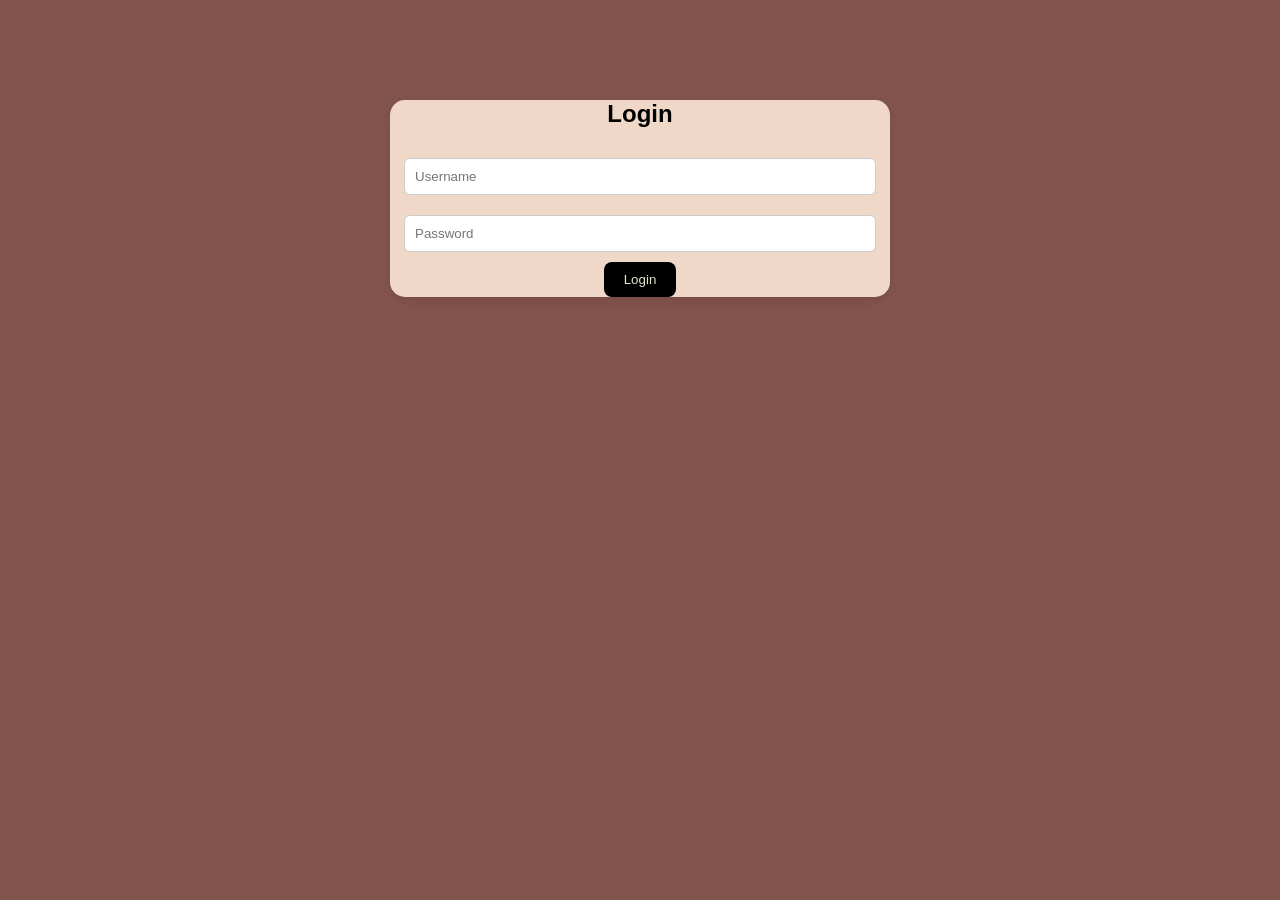
<file: index.html>
<!DOCTYPE html>
<html>
<head>
  <title>Login</title>
  <link rel="stylesheet" href="style.css">
</head>
<body>

<div class="container">
  <h2>Login</h2>

  <input type="text" id="user" placeholder="Username">
  <input type="password" id="pass" placeholder="Password">

  <button class="btn" onclick="login()">Login</button>

  <p id="error" style="color:red; margin-top:10px;"></p>
</div>

<script src="script.js"></script>
</body>
</html>
</file>
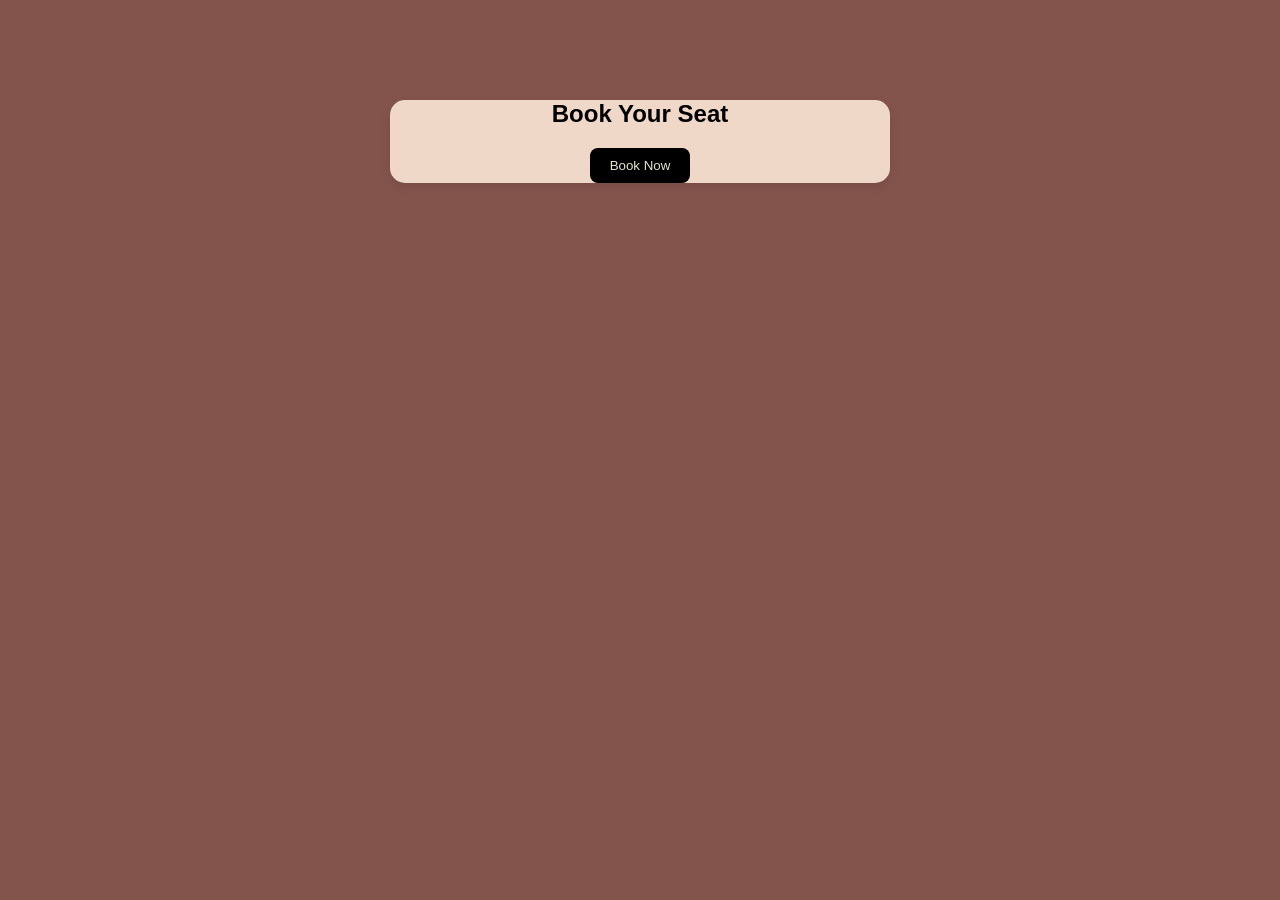
<file: booking.html>
<!DOCTYPE html>
<html>
<head>
  <title>Book Seat</title>
  <link rel="stylesheet" href="style.css">
</head>
<body>

<div class="container">
  <h2>Book Your Seat</h2>

  <button class="btn" onclick="bookSeat()">Book Now</button>
</div>

<script src="script.js"></script>
</body>
</html>
</file>
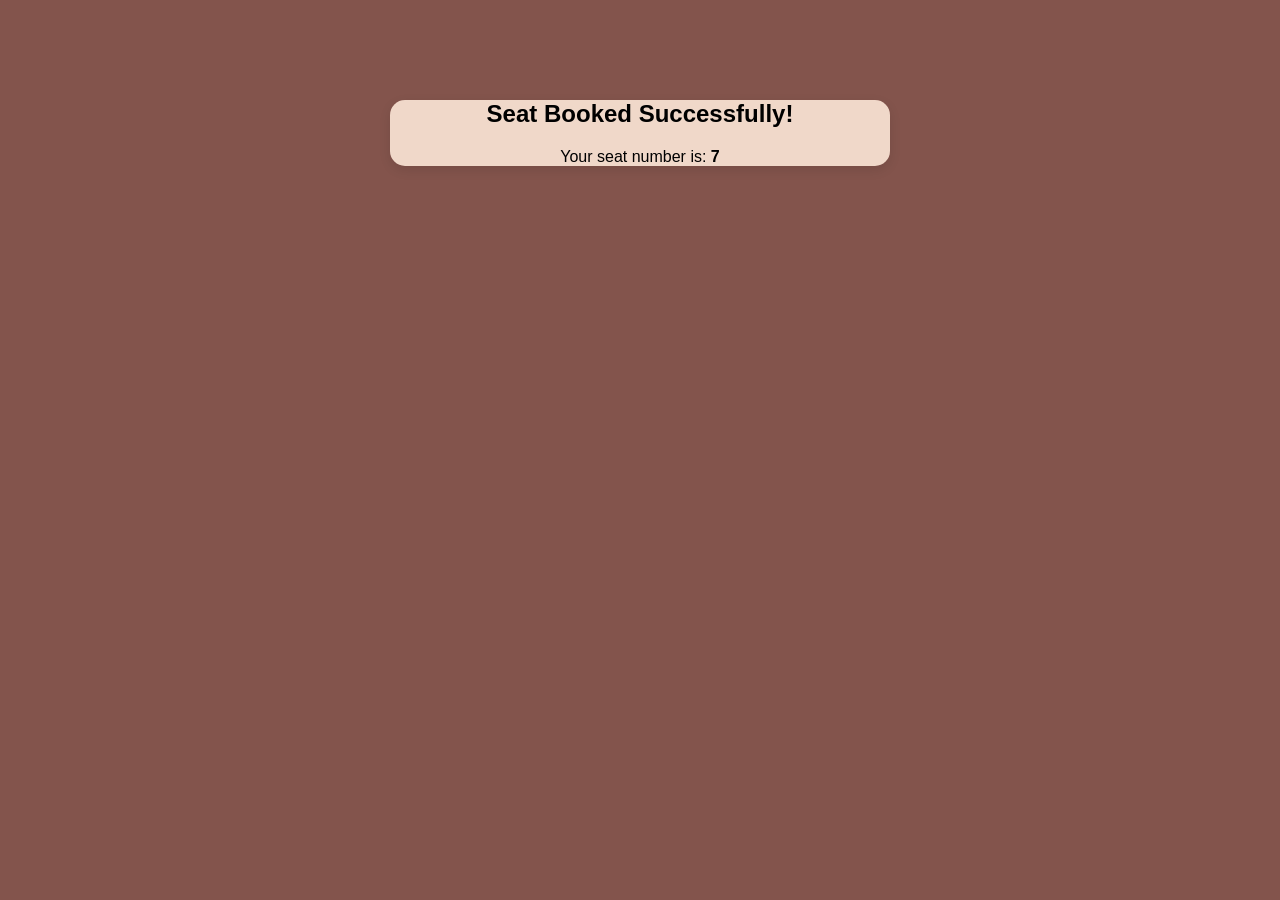
<file: success.html>
<!DOCTYPE html>
<html>
<head>
  <title>Success</title>
  <link rel="stylesheet" href="style.css">
</head>
<body onload="generateSeat()">

<div class="container">
  <h2>Seat Booked Successfully!</h2>

  <p>Your seat number is: <b id="seat"></b></p>
</div>

<script src="script.js"></script>
</body>
</html>
</file>
<file: style.css>
body {
  font-family: Arial;
  background: #83544c;
}

.container {
  width: 500px;
  margin: 100px auto;
  padding: x;
  background: rgb(240, 216, 201);
  border-radius: 15px;
  text-align: center;
  box-shadow: 0 4px 12px rgba(0,0,0,0.1);
}

input {
  width: 90%;
  padding: 10px;
  margin: 10px 0;
  border-radius: 6px;
  border: 1px solid #ccc;
}

.btn {
  padding: 10px 20px;
  background: black;
  color: rgb(225, 230, 205);
  border: none;
  border-radius: 8px;
  cursor: pointer;
}

.btn:hover {
  background: #0d0505;
}
</file>
